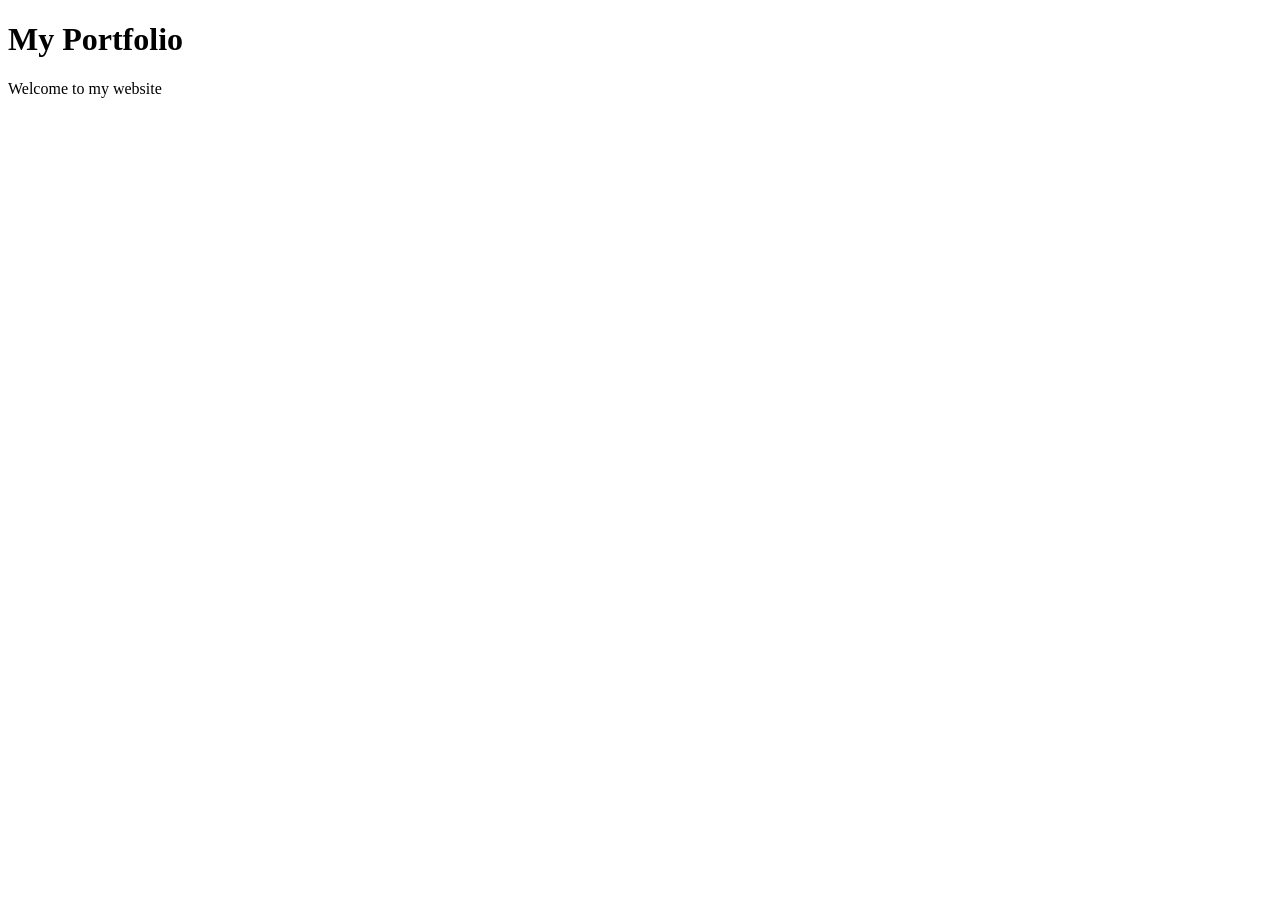
<file: index.html>
<!DOCTYPE html>
<html lang="en">
<head>
    <meta charset="UTF-8">
    <meta name="viewport" content="width=device-width, initial-scale=1.0">
    <title>Document</title>
</head>
<body>
    <h1>My Portfolio</h1>
    <p>Welcome to my website</p>
</body>
</html>
</file>
